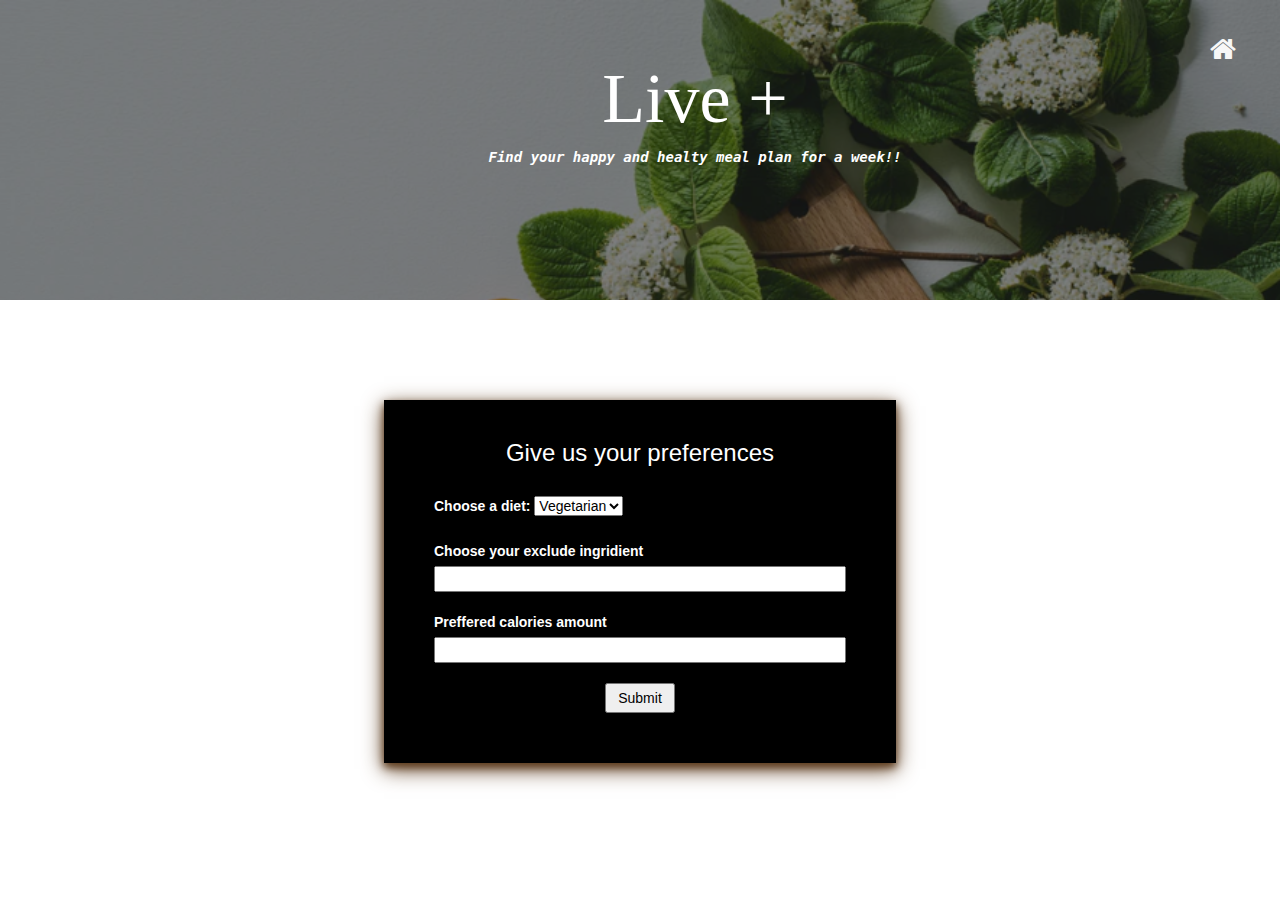
<file: templates/mealPlan.html>
<!--<html>-->
<!--<head><title>LOACTION</title>-->
<!--<meta charset="utf-8">-->
<!--  <meta name="viewport" content="width=device-width, initial-scale=1">-->
<!--  <link rel="stylesheet" href="https://maxcdn.bootstrapcdn.com/bootstrap/3.3.7/css/bootstrap.min.css">-->
<!--  <script src="https://ajax.googleapis.com/ajax/libs/jquery/3.3.1/jquery.min.js"></script>-->
<!--  <script src="https://maxcdn.bootstrapcdn.com/bootstrap/3.3.7/js/bootstrap.min.js"></script>-->
<!--&lt;!&ndash;  <link rel = "stylesheet" type = "text/css" href = "/static/hospitalsList.css?q=1547330602.31" >&ndash;&gt;-->
<!--&lt;!&ndash;    <link href="{{ url_for('static', filename='css/hospitalsList.css') }}" rel="stylesheet">&ndash;&gt;-->
<!--</head>-->
<!--<body>-->

<!--    <form class ="form" action="/live+/recipe/result" method="POST">-->
<!--        <label for="diet">Choose a diet:</label>-->
<!--        <select name="diet" id="diet">-->
<!--            <option value="vegetarian">Vegetarian</option>-->
<!--            <option value="vegan">Vegan</option>-->
<!--            <option value="nonveg">Non Veg</option>-->
<!--        </select>-->
<!--        <label for="exclude"> Choose your exclude ingridient</label>-->
<!--        <input type="text" id="exclude" name="exclude"></input>-->
<!--        <label for="calories">Preffered calories amount</label>-->
<!--        <input type="number" id="calories" name="calories"></input>-->
<!--        <button type="submit">Submit</button>-->

<!--    </form>-->


<!--</body>-->
<!--</html>-->
<!DOCTYPE html>
<html lang="en">
<head><title>SEARCH</title>
<meta charset="utf-8">
  <meta name="viewport" content="width=device-width, initial-scale=1">
    <link rel="stylesheet" href="https://maxcdn.bootstrapcdn.com/font-awesome/4.7.0/css/font-awesome.min.css">
  <link rel="stylesheet" href='https://maxcdn.bootstrapcdn.com/bootstrap/3.3.6/css/bootstrap.min.css'>
   <link rel = "stylesheet" type = "text/css" href = "/static/css/mealPlan.css" >

</head>
<body>
   <!-- <header>
        <div>
            <a href="/" class="home" id="home"><button class="homebtn"><i class="fa fa-home"></i> Home </button></a>
        </div>
    </header>-->
    <div class="container-fluid">
            <div class="row">
                <div class="col-xs-12 center">
                    <img class="img-responsive" src="/static/images/nutrients.png" alt="heartimage" >
                    <div class="container">
                        <div class="row">
                            <br><br>
                            <center>
                            <h1>Live +</h1>
                            <p><i>Find your happy and healty meal plan for a week!!</i>
                            </p>
                            </center>
                        </div>
                    </div>
                </div>
            </div>
    </div>
   <div>
            <a href="/live+/nutritionmealplan" aria-label="abcd" class="homeButton" id="symptom_checker_home"><i  class="fa fa-home fa-2x"></i></a>
    </div>
    <div class="container2">
        <form class ="form-group" action="/live+/mealplan/result" method="POST">

         <h3>Give us your preferences</h3>
            <br>
        <label for="diet">Choose a diet:</label>

        <select class="black"name="diet" id="diet">
            <option class="black" value="vegetarian">Vegetarian</option>
            <option class="black" value="vegan">Vegan</option>
            <option class="black" value="nonveg">Non Veg</option>
        </select><br>
            <br>
        <label for="exclude"> Choose your exclude ingridient</label>
            <input class="black" type="text" id="exclude" name="exclude"></input><br>
            <br>
        <label class="calories" for="calories">Preffered calories amount </label>
        <input class="black"class="input" type="number" id="calories" name="calories"></input><br>
            <br>
        <button class="button" type="submit">Submit</button>

    </form>
    </div>
</body>
</html>
</file>
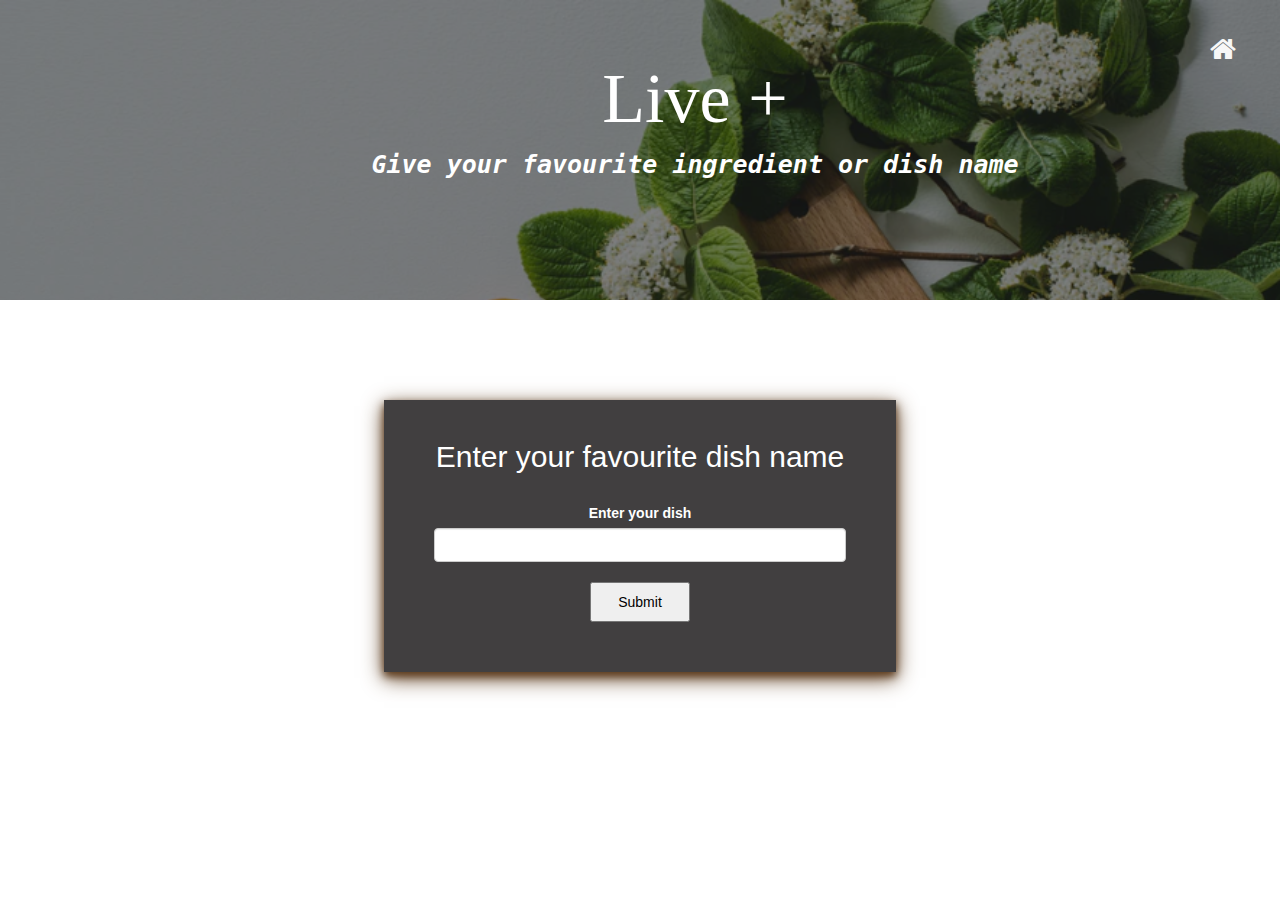
<file: templates/nutrition.html>
<html lang="en">
<head><title>HospitalLocations</title>
<meta charset="utf-8">
    <meta name="viewport" content="width=device-width, initial-scale=1">
    <link rel="stylesheet" href="https://maxcdn.bootstrapcdn.com/bootstrap/3.3.7/css/bootstrap.min.css">

    <link rel="stylesheet" href="https://maxcdn.bootstrapcdn.com/font-awesome/4.7.0/css/font-awesome.min.css">
    <link rel="stylesheet" href='https://maxcdn.bootstrapcdn.com/bootstrap/3.3.6/css/bootstrap.min.css'>
    <link rel = "stylesheet" type = "text/css" href = "/static/css/index.css" >
    <link rel = "stylesheet" type = "text/css" href = "/static/css/locationform.css" >
<!--    <script>-->
<!--        function func()-->
<!--            {-->
<!--                dish =  document.getElementById('dishname').value;-->
<!--                   $.ajax({-->
<!--                        type: "POST",-->
<!--                        url: '/live+/nutrition/result',-->
<!--                        contentType: "application/json",-->
<!--                        data: dish,-->
<!--                        dataType: "String",-->
<!--                        success: function(response) {-->
<!--                            row = "";-->
<!--                            for(var element in response)-->
<!--                            {-->
<!--                                row += "<tr><td>" + response[element]  "</td></tr>";-->
<!--                            }-->
<!--                            $('#tbody').append(row);-->
<!--                        },-->
<!--                        error: function(err) {-->
<!--                            console.log(err);-->
<!--                        }-->
<!--                    });-->
<!--            }-->
<!--    </script>-->


</head>
<body>

    <div class="container-fluid">
            <div class="row">
                <div class="col-xs-12 center">
                    <img class="img-responsive" src="/static/images/nutrients.png" alt="live+ photo" >
                    <div class="container">
                        <div class="row">
                            <br><br>
                            <center>
                            <h1>Live +</h1>
                            <p><i>Give your favourite ingredient or dish name</i>
                            </p>
                            </center>
                        </div>
                    </div>
                </div>
            </div>
    </div>
    <div>
            <a href="/live+/nutritionmealplan" aria-label="abcd" class="homeButton" id="symptom_checker_home"><i  class="fa fa-home fa-2x"></i></a>
    </div>

    <div class="container2">
    <form class="form-group" action="/live+/nutrition/result" method="POST">
        <h2> Enter your favourite dish name</h2>
        <br>
        <label for ="dishname">Enter your dish</label>
        <br>
        <input type="text" id = "dishname" name="dishname" class="form-control"></input>
        <br>
        <button type="submit" class="button" onclick="func()">Submit</button>

    </form>
    </div>


</body>
</html>
</file>
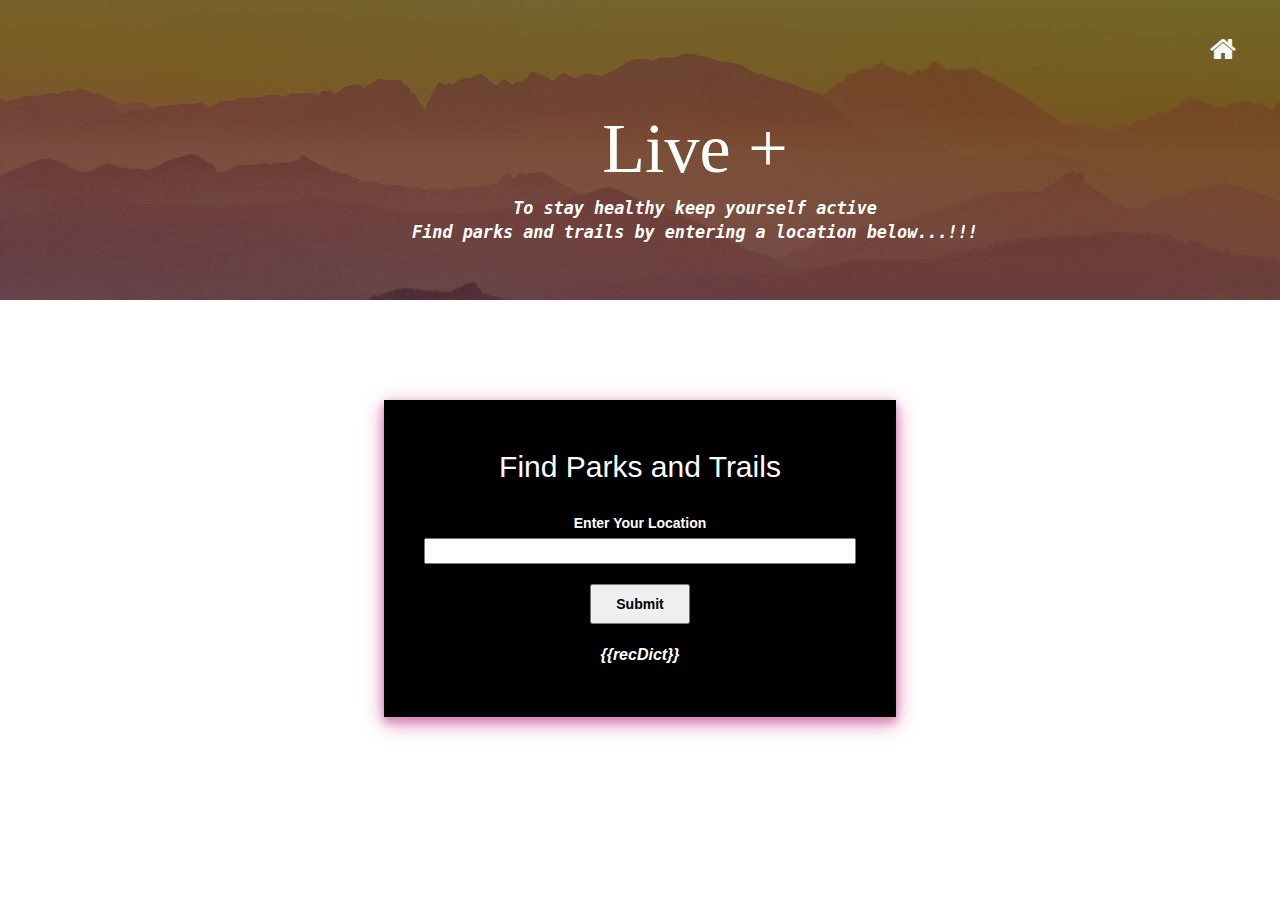
<file: templates/recreationform.html>
<!DOCTYPE html>
<html lang="en">
<head><title>SEARCH</title>
<meta charset="utf-8">
  <meta name="viewport" content="width=device-width, initial-scale=1">
    <link rel="stylesheet" href="https://maxcdn.bootstrapcdn.com/font-awesome/4.7.0/css/font-awesome.min.css">
  <link rel="stylesheet" href='https://maxcdn.bootstrapcdn.com/bootstrap/3.3.6/css/bootstrap.min.css'>
   <link rel = "stylesheet" type = "text/css" href = "/static/css/recreationform.css" >
</head>
<body>

    <div class="container-fluid">
            <div class="row">
                <div class="col-xs-12 center">
                    <img class="img-responsive" src="/static/images/park.jpg" alt="heartimage" >
                    <div class="container">
                        <div class="row">
                            <br><br>
                            <center>
                            <h1>Live +</h1>
                            <p><i>To stay healthy keep yourself active <br>Find parks and trails by entering a location below...!!!</i>
                            </p>
                            </center>
                        </div>
                    </div>
                </div>
            </div>
        </div>

        <div>
            <a href="/" class="homeButton" aria-label="houseimage" id="park_location_home"><i  class="fa fa-home fa-2x"></i></a>
        </div>
    <div class="container2">
        <form class="form-group" autocomplete="off" action="/live+/recreationdata/" method="POST">
<!--    <form class="form-group" autocomplete="off" action="/live+/recreationdata/" method="POST">-->
            <h2>Find Parks and Trails </h2><br>
            <div>
            <label for ="location">Enter Your Location </label><br>
            <input type="text" name="location" id="location" size="50"  ></input><br><br>
            </div>
            <button type="submit" class="button"><b>Submit</b></button><br><br>
            <div id="noloc">{{recDict}}</div>
        </form>
    </div>
</body>
</html>
</file>
<file: static/css/mealPlan.css>
.center {
  background: black;
  max-height: 300px;
  color: white;
  font-weight: bold;
  font-family:Andale Mono, monospace;

}
.center h1{
font-family:Stencil Std, fantasy;
font-size:500%;
}
.center img{
 opacity: 0.5;
 height: auto;
 display:block;
 width: 100%;
}
.center img,
 {
  height: auto;
  width: 100%;
}
@media (min-width: 481px){
.center{
    overflow: hidden;
    padding: 0;
    position: responsive;
}
.center  > .container{
    position: absolute;
    top: 0;

}
.center > .container {
    right: 0;
}
}
.container2
{
    padding-top: 100px;
    padding-bottom: 100px;

}
.form-group{
    background-color: black;
    text-align: left;
    width:40%;
    margin: 0 auto;
    padding-top: 20px;
    padding-left: 50px;
    padding-right: 50px;
    padding-bottom: 50px;
    color: white;
    box-shadow:0 4px 8px 0 #5e3d1f, 0 6px 20px 0 #5e3d1f;
}
h3{
text-align: center;}

.black{
color: black;}

input {
    min-width: 100%;
    max-width: 100%;
}
.homeButton{
    position: absolute;
    top: 20px;
    right: 30px;
    color: #f7f7f7;
    text-align: center;
    width: 60px;
    height: 60px;
    border-radius: 80px;
}
.homeButton:hover{
background-color:white;
color:black;
}
.fa-home{
    width: 20px;
    height: 25px;
    margin-top: 15px;
}


.button{
color:black;
cursor:pointer;
height:30px;
width:70px;
text-align:center;
display: block;
margin: 0 auto;
}
.button:hover{
background-color:#5e3d1f;
color: white;
}
.calories{
padding-right: 25px;}

 #noloc{
 font-style:italic;
 font-size: medium;
 }
</file>
<file: static/css/index.css>
.center {
  background: black;
  max-height: 400px;
  color: white;
  font-weight: bold;
  font-family:Andale Mono, monospace;
}

.center p{
    font-size:25px;
}

.center h1{
    font-family:Stencil Std, fantasy;
    font-size:500%;
}

.center img{
     opacity: 0.5;
     height: auto;
     display:block;
     width: 100%;
}

.center img,
 {
  height: auto;
  width: 100%;
}

@media (min-width: 481px){
.center{
    overflow: hidden;
    padding: 0;
    position: responsive;
}

.center  > .container{
    position: absolute;
    top: 0;
}

.center > .container {
    right: 0;
}

#first{
    text-align: top;
    background-color: #f5b1b1;
}

#first:hover{
    background-color:rgb(214, 84, 61);
}

#second{
    background-color: #c1f0a7;
    text-align: center;
}

#second:hover{
    background-color: rgb(169, 238, 113);

}

#third{
    background-color: #9ca1f0;
    text-align: center;
}

#third:hover{
    background-color:#5562f1;
}

#fourth{
    background-color: #e9eb93;
    text-align: center;
}

#fourth:hover{
    background-color:#f0de42;
}

@font-face {
  font-family: 'Roboto';
  font-style: normal;
  font-weight: 400;
  src: local('Roboto'), local('Roboto-Regular'), url(https://fonts.gstatic.com/s/roboto/v20/KFOmCnqEu92Fr1Mu72xKOzY.woff2) format('woff2');
  unicode-range: U+0460-052F, U+1C80-1C88, U+20B4, U+2DE0-2DFF, U+A640-A69F, U+FE2E-FE2F;
}

@font-face {
  font-family: 'Roboto';
  font-style: normal;
  font-weight: 400;
  src: local('Roboto'), local('Roboto-Regular'), url(https://fonts.gstatic.com/s/roboto/v20/KFOmCnqEu92Fr1Mu5mxKOzY.woff2) format('woff2');
  unicode-range: U+0400-045F, U+0490-0491, U+04B0-04B1, U+2116;
}

@font-face {
  font-family: 'Roboto';
  font-style: normal;
  font-weight: 400;
  src: local('Roboto'), local('Roboto-Regular'), url(https://fonts.gstatic.com/s/roboto/v20/KFOmCnqEu92Fr1Mu7mxKOzY.woff2) format('woff2');
  unicode-range: U+1F00-1FFF;
}

@font-face {
  font-family: 'Roboto';
  font-style: normal;
  font-weight: 400;
  src: local('Roboto'), local('Roboto-Regular'), url(https://fonts.gstatic.com/s/roboto/v20/KFOmCnqEu92Fr1Mu4WxKOzY.woff2) format('woff2');
  unicode-range: U+0370-03FF;
}

@font-face {
  font-family: 'Roboto';
  font-style: normal;
  font-weight: 400;
  src: local('Roboto'), local('Roboto-Regular'), url(https://fonts.gstatic.com/s/roboto/v20/KFOmCnqEu92Fr1Mu7WxKOzY.woff2) format('woff2');
  unicode-range: U+0102-0103, U+0110-0111, U+0128-0129, U+0168-0169, U+01A0-01A1, U+01AF-01B0, U+1EA0-1EF9, U+20AB;
}

@font-face {
  font-family: 'Roboto';
  font-style: normal;
  font-weight: 400;
  src: local('Roboto'), local('Roboto-Regular'), url(https://fonts.gstatic.com/s/roboto/v20/KFOmCnqEu92Fr1Mu7GxKOzY.woff2) format('woff2');
  unicode-range: U+0100-024F, U+0259, U+1E00-1EFF, U+2020, U+20A0-20AB, U+20AD-20CF, U+2113, U+2C60-2C7F, U+A720-A7FF;
}

@font-face {
  font-family: 'Roboto';
  font-style: normal;
  font-weight: 400;
  src: local('Roboto'), local('Roboto-Regular'), url(https://fonts.gstatic.com/s/roboto/v20/KFOmCnqEu92Fr1Mu4mxK.woff2) format('woff2');
  unicode-range: U+0000-00FF, U+0131, U+0152-0153, U+02BB-02BC, U+02C6, U+02DA, U+02DC, U+2000-206F, U+2074, U+20AC, U+2122, U+2191, U+2193, U+2212, U+2215, U+FEFF, U+FFFD;
}

@font-face {
  font-family: 'Roboto';
  font-style: normal;
  font-weight: 900;
  src: local('Roboto Black'), local('Roboto-Black'), url(https://fonts.gstatic.com/s/roboto/v20/KFOlCnqEu92Fr1MmYUtfCRc4EsA.woff2) format('woff2');
  unicode-range: U+0460-052F, U+1C80-1C88, U+20B4, U+2DE0-2DFF, U+A640-A69F, U+FE2E-FE2F;
}

@font-face {
  font-family: 'Roboto';
  font-style: normal;
  font-weight: 900;
  src: local('Roboto Black'), local('Roboto-Black'), url(https://fonts.gstatic.com/s/roboto/v20/KFOlCnqEu92Fr1MmYUtfABc4EsA.woff2) format('woff2');
  unicode-range: U+0400-045F, U+0490-0491, U+04B0-04B1, U+2116;
}

@font-face {
  font-family: 'Roboto';
  font-style: normal;
  font-weight: 900;
  src: local('Roboto Black'), local('Roboto-Black'), url(https://fonts.gstatic.com/s/roboto/v20/KFOlCnqEu92Fr1MmYUtfCBc4EsA.woff2) format('woff2');
  unicode-range: U+1F00-1FFF;
}

@font-face {
  font-family: 'Roboto';
  font-style: normal;
  font-weight: 900;
  src: local('Roboto Black'), local('Roboto-Black'), url(https://fonts.gstatic.com/s/roboto/v20/KFOlCnqEu92Fr1MmYUtfBxc4EsA.woff2) format('woff2');
  unicode-range: U+0370-03FF;
}

@font-face {
  font-family: 'Roboto';
  font-style: normal;
  font-weight: 900;
  src: local('Roboto Black'), local('Roboto-Black'), url(https://fonts.gstatic.com/s/roboto/v20/KFOlCnqEu92Fr1MmYUtfCxc4EsA.woff2) format('woff2');
  unicode-range: U+0102-0103, U+0110-0111, U+0128-0129, U+0168-0169, U+01A0-01A1, U+01AF-01B0, U+1EA0-1EF9, U+20AB;
}

@font-face {
  font-family: 'Roboto';
  font-style: normal;
  font-weight: 900;
  src: local('Roboto Black'), local('Roboto-Black'), url(https://fonts.gstatic.com/s/roboto/v20/KFOlCnqEu92Fr1MmYUtfChc4EsA.woff2) format('woff2');
  unicode-range: U+0100-024F, U+0259, U+1E00-1EFF, U+2020, U+20A0-20AB, U+20AD-20CF, U+2113, U+2C60-2C7F, U+A720-A7FF;
}

@font-face {
  font-family: 'Roboto';
  font-style: normal;
  font-weight: 900;
  src: local('Roboto Black'), local('Roboto-Black'), url(https://fonts.gstatic.com/s/roboto/v20/KFOlCnqEu92Fr1MmYUtfBBc4.woff2) format('woff2');
  unicode-range: U+0000-00FF, U+0131, U+0152-0153, U+02BB-02BC, U+02C6, U+02DA, U+02DC, U+2000-206F, U+2074, U+20AC, U+2122, U+2191, U+2193, U+2212, U+2215, U+FEFF, U+FFFD;
}

.module1 {
  background:
    linear-gradient(
      rgba(0, 0, 0, 0.1),
      rgba(0, 0, 0, 0.1)
    ),
    url('/static/images/symptom-checker.jpg');
  background-size: cover;
  width: 300px;
  height: 200px;
  margin: 20px 6px 40px 6px;
  position: relative;
  display: inline-block;
  padding-bottom: 50px;
}

a:hover {
  opacity: 0.3;
}

.mid h2 {
  font-family: 'Roboto', sans-serif;
  font-weight: 900;
  color: Black;
  text-transform: uppercase;
  margin: 0;
  position: absolute;
  top: 50%;
  left: 50%;
  font-size: 2rem;
  transform: translate(-50%, -50%);
}

.module2 {
  background:
    linear-gradient(
      rgba(0, 0, 0, 0.1),
      rgba(0, 0, 0, 0.1)
    ),
    url('/static/images/hospitals1.png');
  background-size: cover;
  width: 300px;
  height: 200px;
  margin: 20px 6px 40px 6px;
  position: relative;
  display: inline-block;
}

.module3 {
  background:
    linear-gradient(
      rgba(0, 0, 0, 0.1),
      rgba(0, 0, 0, 0.1)
    ),
    url('/static/images/park.jpg');
  background-size: cover;
  width: 300px;
  height: 200px;
  margin: 20px 6px 40px 6px;
  position: relative;
  display: inline-block;
}

.module4 {
  background:
    linear-gradient(
      rgba(0, 0, 0, 0.1),
      rgba(0, 0, 0, 0.1)
    ),
    url('/static/images/nmp1.png');
  background-size: cover;
  width: 300px;
  height: 200px;
  margin: 20px 6px 40px 6px;
  position: relative;
  display: inline-block;
}
</file>
<file: static/css/locationform.css>
.center {
  background: black;
  max-height: 300px;
  color: white;
  font-weight: bold;
  font-family:Andale Mono, monospace;

}
.center h1{
font-family:Stencil Std, fantasy;
font-size:500%;
}
.center img{
 opacity: 0.5;
 height: auto;
 display:block;
 width: 100%;
}
.center img,
 {
  height: auto;
  width: 100%;
}
@media (min-width: 481px){
.center{
    overflow: hidden;
    padding: 0;
    position: responsive;
}
.center  > .container{
    position: absolute;
    top: 0;

}
.center > .container {
    right: 0;
}
}
.container2
{
    padding-top: 100px;
    padding-bottom: 100px;

}
.homeButton{
    position: absolute;
    top: 20px;
    right: 30px;
    color: #f7f7f7;
    text-align: center;
    width: 60px;
    height: 60px;
    border-radius: 80px;
}
.homeButton:hover{
color:black;
}
.fa-home{
    width: 20px;
    height: 25px;
    margin-top: 15px;
}
.homeButton:hover{
background-color:white;
}

.form-group{
    background-color: #413f40;
    text-align: center;
    width:40%;
    margin: 0 auto;
    padding-top: 20px;
    padding-left: 50px;
    padding-right: 50px;
    padding-bottom: 50px;
    color: white;
    box-shadow:0 4px 8px 0 #5e3d1f, 0 6px 20px 0 #5e3d1f;
}
/*
.form-group:hover{
    background-color: #5e3d1f;
}
*/


.button{
color:black;
cursor:pointer;
height:40px;
width:100px;
}
.button:hover{
background-color:#5e3d1f;
color: white;
}

 #noloc{
 font-style:italic;
 font-size: medium;
 }


 /*.homebtn
{
    background-color:rgb(255, 166, 166);
    color: black;
    padding: 12px 16px;
    font-size: small;
    cursor: pointer;
    position:absolute;
    top:0;
    left:0;
  }*/
</file>
<file: static/css/recreationform.css>
.center {
  background: black;
  max-height: 300px;
  color: white;
  font-weight: bold;
  font-family:Andale Mono, monospace;

}
.center h1{
font-family:Stencil Std, fantasy;
font-size:500%;
}
.center img{
 opacity: 0.5;
 height: auto;
 display:block;
 width: 100%;
}
.center img,
 {
  height: auto;
  width: 100%;
}
@media (min-width: 481px){
.center{
    overflow: hidden;
    padding: 0;
    position: responsive;
}
.center  > .container{
    position: absolute;
    top: 0;

}
.center > .container {
    right: 0;
}
}
.container
{
    padding-top: 50px;
}

header{
background-color:black;
}

.homeButton{
    position: absolute;
    top: 20px;
    right: 30px;
    color: #f7f7f7;
    text-align: center;
    width: 60px;
    height: 60px;
    border-radius: 80px;
}
.homeButton:hover{
color:white;
}
.fa-home{
    width: 20px;
    height: 25px;
    margin-top: 15px;
}
#park_location_home:hover{
background-color: black;
}
i{
font-size: larger;}

.container2
{
    padding-top: 100px;

}
.form-group{
    background-color: black;
    text-align: center;
    width:40%;
    margin: 0 auto;
    padding-top: 30px;
    padding-left: 40px;
    padding-right: 40px;
    padding-bottom: 50px;
    color: white;
    box-shadow:0 4px 8px 0 #d885b6, 0 6px 20px 0 #d885b6;
}
.form-group:hover{
    background-color: #413f40;
}
.form-group > .button{
color:black;
cursor:pointer;
height:40px;
width:100px;
}
.form-group > .button:hover{
background-color:rgb(250, 184, 206);
}
 #noloc{
 font-style:italic;
 font-size: medium;
 font-weight: bold;
 }
 input {
    min-width: 100%;
    max-width: 100%;
}

#location{
color: black;
}
</file>
